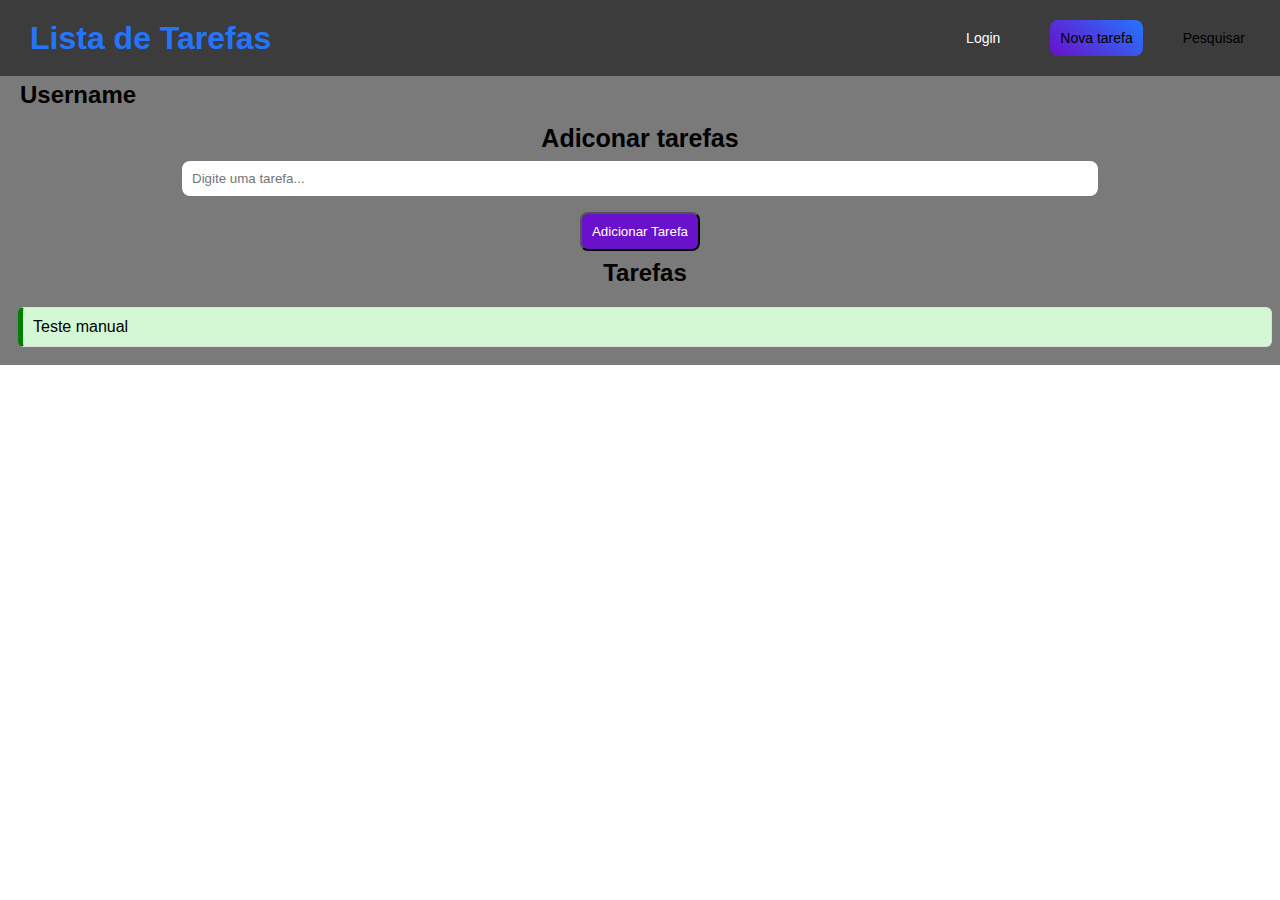
<file: index.html>
<!DOCTYPE html>
<html lang="pt-BR">
<head>
  <meta charset="UTF-8">
  <title>Lista de Tarefas</title>
  <link rel="stylesheet" href="style.css">
</head>
<body>
  <nav class="nav">
    <h1>Lista de Tarefas</h1>
    <ul class="toggle-button">
      <li><button id="loginform"><a href="#">Login</a></button></li>
      <li><button id="AddNewTask" class="active">Nova tarefa</button></li>
      <li><button id="searchTask">Pesquisar</button></li>
    </ul>
  </nav>
  
  <div class="div-username">
    <h2 id="username" >Username</h2>
    <p id="counter"></p>
  </div>
  
  <section class="container"> 
    <div id="FormnewTask" class="form active">
      <h2>Adiconar tarefas</h2>
      <input type="text" id="taskInput" placeholder="Digite uma tarefa..." />
      <button onclick="addTask()">Adicionar Tarefa</button>
    </div>
    
    <div id="FormTaskSearch"class="form ">
      <h2>Busca tarefas</h2>
      <input type="text" id="searchInput" placeholder="Busca tarefa..."/>
      <div>
        <button onclick="searchTasks()">busca Tarefa</button>
        <button onclick="clearSearch()">Limpar Busca</button>
      </div>
    </div>
    
    <div class="tarefas">
      <h2>Tarefas</h2>
      <p id="NoResultsMessage" style="display:none; color:red;">Nenhuma tarefa encontrada</p>
      <ul id="taskList">
        <li class="complete">Teste manual</li>
      </ul>
    </div>
  </section>
 
  <script src="links.js"></script>
  <script src="toggle-button-form.js"></script>
</body>
</html>
</file>
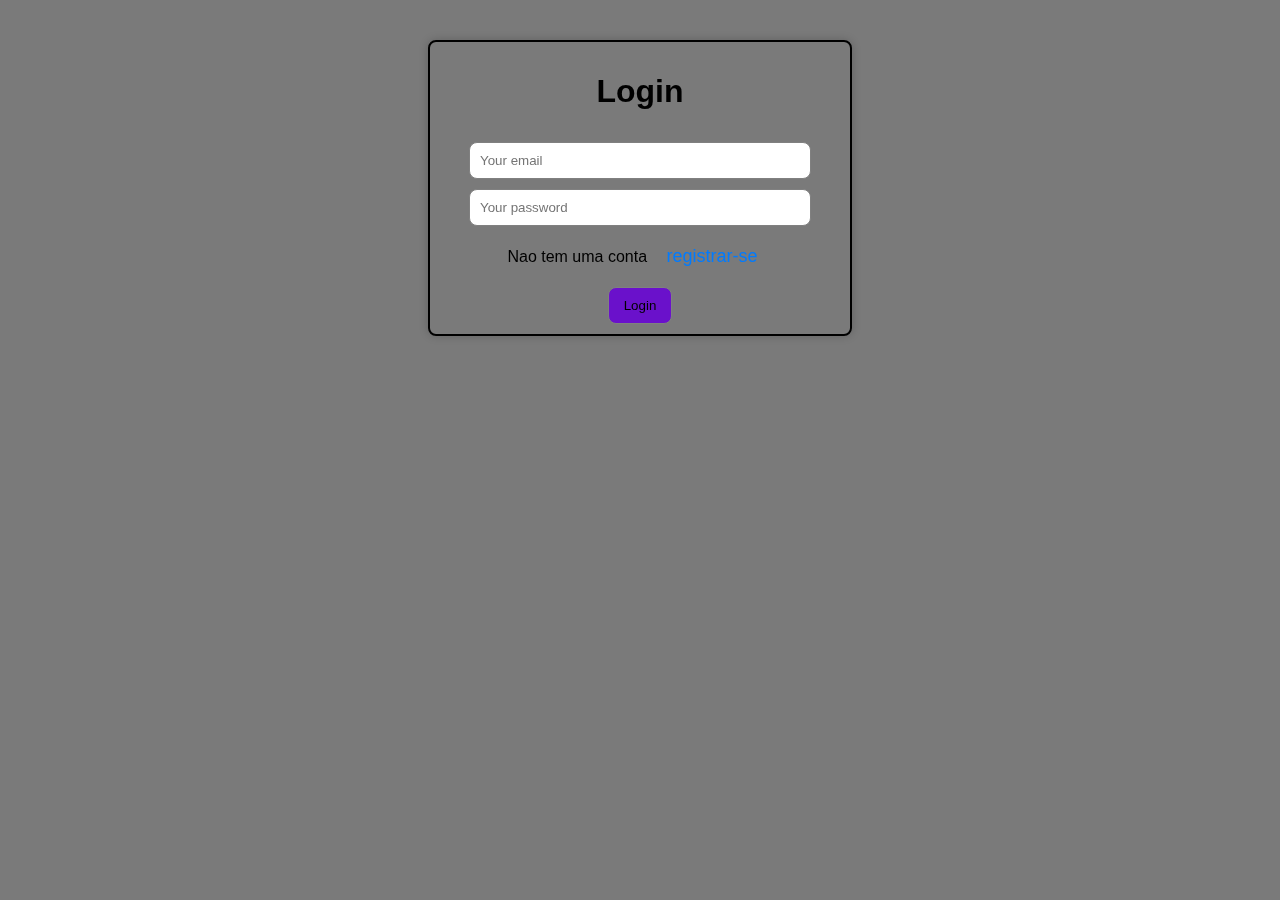
<file: login.html>
<!DOCTYPE html>

<html>
<head>
  <meta http-equiv="CONTENT-TYPE" content="text/html; charset=UTF-8">
  <title>Login!</title>
  <link href='https://unpkg.com/boxicons@2.1.4/css/boxicons.min.css' rel='stylesheet'>
  <link rel="stylesheet" href="login.css">
</head>
<body>
  <div class="container">
    <form id="login" class="form active">
      <h1>Login</h1>
      <input id="emailFormLog"type="email" placeholder="Your email">
      <input id="passwordFormLog" type="password" placeholder="Your password">
      <label class="loginbutton">Nao tem uma conta <button id="redregister" type="button" >registrar-se</button></label>
      <button type="button" onclick="login()">Login</button>
    </form>
    
    <form id="register" class="form">
      <h1>Register</h1>
      <input id="nameFormRed"type="text" placeholder="Your name">
      <input id="emailFormRed"type="email" placeholder="Your email">
      <input id="passwordFormRed" type="password" placeholder="Your password">
      <label>Ja tenho uma conta <button type="button" id="redlogin">Logar</button></label>
      <button type="button" onclick="cadastrar()">Register</button>
    </form>
  </div>
  
  <script src="toggle-button-login.js"></script>  
  <script src="login.js"></script>  
</body>
</html>
</file>
<file: style.css>
:root{
  --nav: #3C3C3C;
  --bg:  #7A7A7A;
  --btn: #6a11cb;
  --h1: #2575fc;
}
  
*{
  font-family: Arial, sans-serif;
  padding: 0;
  margin: 0;
}
.nav{
  display: flex;
  justify-content: space-between;
  align-items: center;
  background: var(--nav);
  padding: 10px;
}
.nav li{
  padding: 10px;
  list-style-type: none;
  text-decoration: none;
}
.nav h1{
  color: var(--h1);
  padding-left: 20px;
}
.div-username{
  display: flex;
  justify-content: space-between;
  align-items: center;
  padding: 5px 20px;
  background: var(--bg);
}
.container {
  width: 100%;
  background: var(--bg);
  padding-top: 10px
}
.form{
  display: none;
  flex-direction: column;
  text-align: center;
  align-items: center;
}
.form.active{
  display: flex;
}
.form h2{
  font-size: 25px;
  
}
.form input {
  padding: 10px;
  border: none;
  border-radius: 8px;
  width: 70%;
  margin: 8px 0;
}
.form button {
  background: var(--btn);
  padding: 10px;
  margin-top: 8px;
  cursor: pointer;
  border-radius: 8px;
  color: white;
  cursor: pointer;
}
.toggle-button{
  display: flex;
  justify-content: center;
}
.toggle-button a{
  padding:10px;
  cursor: pointer;
  text-decoration: none;
  color: white;
  transition: background 0.3s;
}
.toggle-button button{
  padding: 10px;
  cursor: pointer;
  border: none;
  margin: 0 5px;
  border-radius: 8px;
  transition: background 0.3s;
}
.toggle-button button.active, a.active{
  background: linear-gradient(45deg, #6a11cb, #2575fc);
}
.tarefas{
  height: 100%;
  text-align: center;
  padding: 8px;
  margin-left: 10px;
}
.tarefas h2 {
  
}

ul#taskList{
list-style-type: none;
margin-top: 20px;
}

#taskList li {
background: #fff;
margin-bottom: 10px;
padding: 10px;
border-radius: 6px;
border: 1px solid #ddd;
display: flex;
justify-content: space-between;
align-items: center;
cursor: pointer;
}
.task-actions{
  display: flex;
  gap: 8px;
}
li.done {
text-decoration: line-through;
color: gray;
}

li button {
background: transparent;
border: none;
font-size: 14px;
cursor: pointer;
}
#taskList li.complete {
  background-color: #d4f7d4;
  border-left: 5px solid green;
}

#NoResultsMessage{
  font-weight: bold;
  margin-top: 10px;
}
</file>
<file: login.css>
body{
  font-family: Arial, sans-serif;
  margin: 0;
  padding: 0;
  display: flex;
  align-items: center;
  justify-content: center;
  background: #7A7A7A;
}
.container{
  display: flex;
  justify-content: center;
  align-items: center;
  margin-top: 40px;
}
.form.active{
  display: flex;
}
.form{
  width: 400px;
  display: none;
  flex-direction: column;
  text-align: center;
  align-items: center;
  border: 2px solid black;
  border-radius: 8px;
  backdrop-filter: blur(8px);
  box-shadow: 0 0 10px rgba(0,0,0,0.2);
  padding: 10px;
  gap: 10px;
}
.form input{
  width: 80%;
  background: write;
  border: 1px solid gray;
  border-radius: 8px;
  padding: 10px;
  margin: 0 8px;
}
.form button{
  background: #6a11cb;
  border: 1px solid gray;
  border-radius: 8px;
  padding: 10px 15px;
}
button#redregister, button#redlogin{
  position: relative;
  cursor: pointer;
  border: none;
  background: transparent;
  color: #007BFF;
  font-size: 18px;
  transition: color 0.3s ease;
}
button#redregister::after,
button#redlogin::after{
  content: "";
  position: absolute;
  left: 0;
  bottom: 0;
  height: 2px;
  width: 0;
  background: #007BFF;
  transition: width 0.4s ease-in-out;
}
button#redregister:hover::after,
button#redlogin:hover::after{
  width: 100%;
}
</file>
